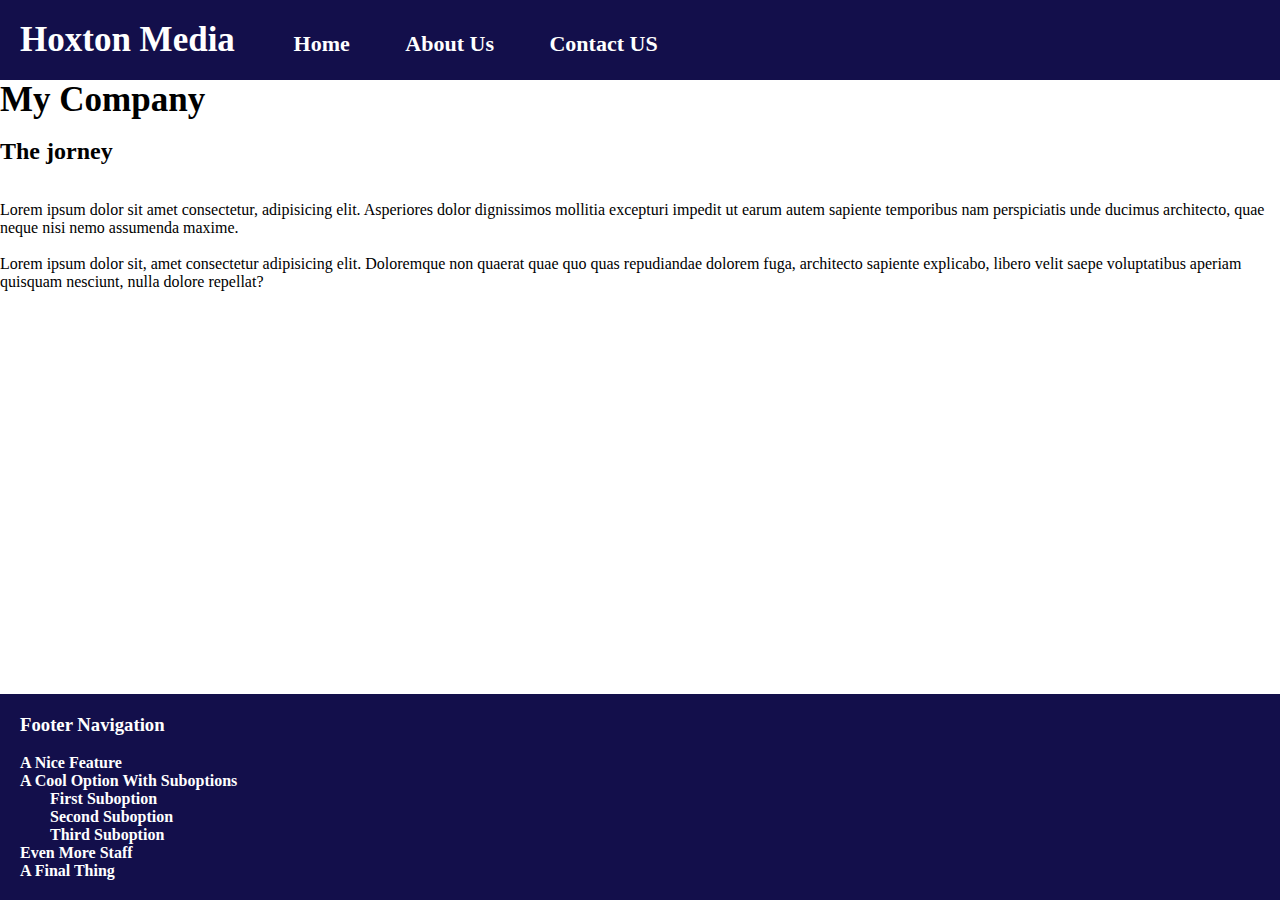
<file: about-us.html>
<!DOCTYPE html>
<html lang="en">
<head>
    <meta charset="UTF-8">
    <meta http-equiv="X-UA-Compatible" content="IE=edge">
    <meta name="viewport" content="width=device-width, initial-scale=1.0">
    <title>Document</title>
    <link rel="stylesheet" href="./style.css">
</head>
<body>
    <header>
        <h1>
            Hoxton Media
            <div class="span-size">
            <span>
                <a href="./index.html">Home</a>
            </span>
            <span>
                <a href="./about-us.html">About Us</a>
            </span>
            <span>
                Contact US
            </span>
        </div>
        </h1>
    </header>
        <h1>My Company</h1>
        <br>
        <h2>The jorney</h2>
        <br>
        <br>
        <p>Lorem ipsum dolor sit amet consectetur, adipisicing elit. Asperiores dolor dignissimos mollitia excepturi impedit ut earum autem sapiente temporibus nam perspiciatis unde ducimus architecto, quae neque nisi nemo assumenda maxime.</p>
        <br>
        <p>Lorem ipsum dolor sit, amet consectetur adipisicing elit. Doloremque non quaerat quae quo quas repudiandae dolorem fuga, architecto sapiente explicabo, libero velit saepe voluptatibus aperiam quisquam nesciunt, nulla dolore repellat?</p>

    <footer>
        <div class="h3">
            <h3>
                Footer Navigation
            </h3>
        </div>
        <br>
        <div class="h4">
            <h4>
                A Nice Feature
            </h4>
            <h4>
                A Cool Option With Suboptions
            </h4>
        </div>
        <div class="second-line">
            <h4>
                First Suboption
            </h4>
            <h4>
                Second Suboption
            </h4>
            <h4>
                Third Suboption
            </h4>
        </div>
        <div class="h4">
            <h4>
                Even More Staff
            </h4>
            <h4>
                A Final Thing
            </h4>
        </div>
    </footer>
</div>
</body>
</html>
</file>
<file: style.css>
* {
    padding: 0;
    margin: 0;
    box-sizing: border-box;
}
h1 {
    font-size: 35px
}
header {
    background-color: rgb(19, 15, 75);
    padding: 20px;
    color: white;
}
.span-size{
    display: inline;
    font-size: 22px;
}
span {
    padding-left: 50px;
}
.post-automatically{
    margin: 50px;
    color: royalblue;
    font-family:'Times New Roman', Times, serif;
    font-size: 20px;
}
.social-without{
    margin: 50px;
    color: royalblue;
    font-family:'Times New Roman', Times, serif;
    font-size: 20px;
}
.paragraphs{
    margin: 50px;
    font-family:'Trebuchet MS', 'Lucida Sans Unicode', 'Lucida Grande', 'Lucida Sans', Arial, sans-serif;
    font-size: 16px;
}
footer{
    background-color: rgb(19, 15, 75);
    padding: 20px;
    color: white;
    position: absolute;
    bottom: 0;
    width: 100%;
}
.second-line{
    margin: 0px 30px;
}
img{
    width: 150px;
    height: 100px;
    border: 5px;
    padding: 20px;
    border-radius: 20%;
    inline-size: 200px;
    margin: 0px 20px;
    box-shadow: 2px 2px 2px rgb(179, 176, 176);
}
.buttons{
    margin: 30px;
    display: inline-block;
}
.subscription-button{
    margin: 0px 50px 60px;
    text-align: center;
    font-size: 20px;
    color: rgb(216, 216, 61);
    border: 2.5px solid rgb(245, 226, 61);
    display: inline-block;
    inline-size: 250px;
    border-radius: 12%;
    padding: 20px;
}
strong{
    color:rgb(9, 2, 110);
}
a{
    color: white;
    text-decoration: none;
}
</file>
